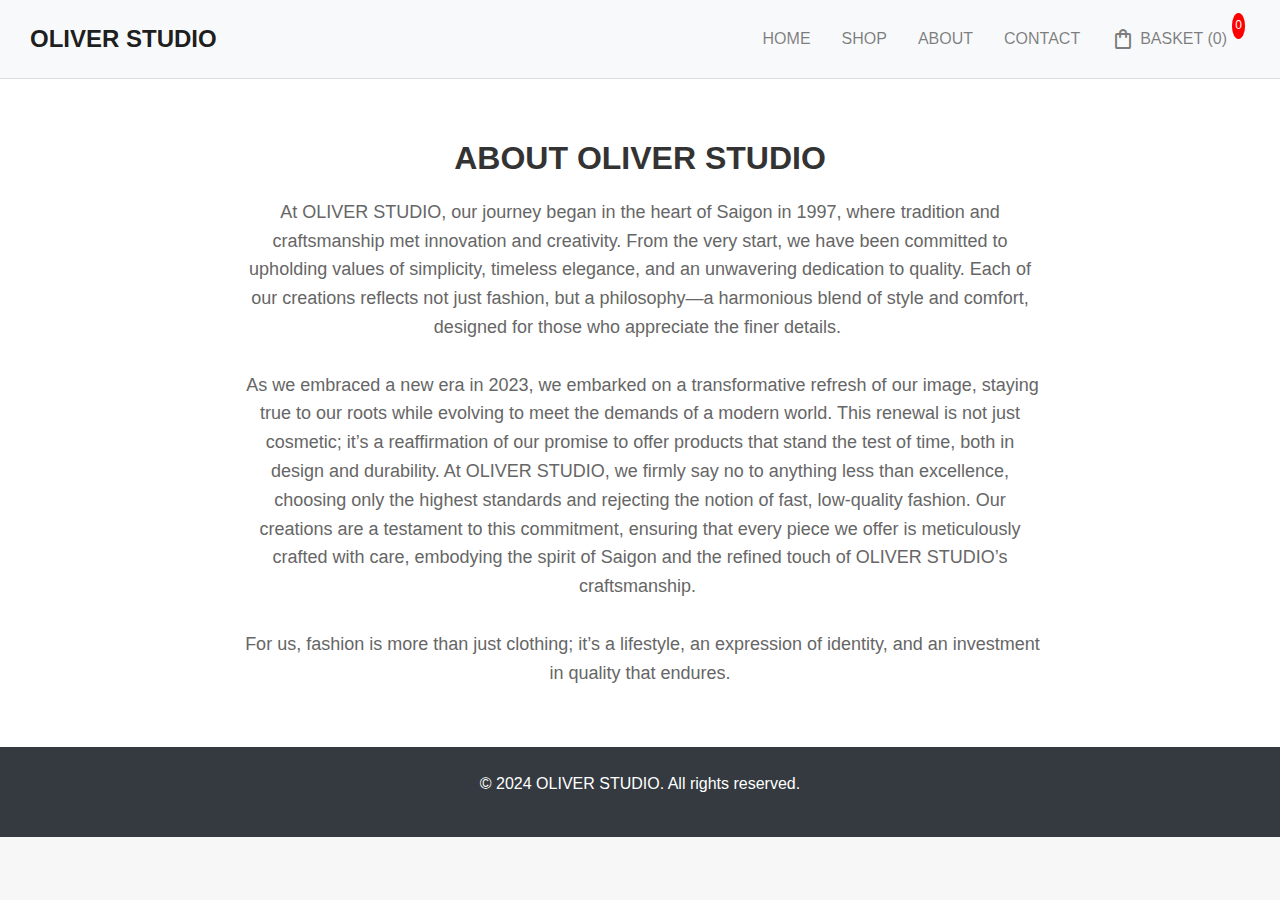
<file: quá mệt mỏi/about.html>
<!DOCTYPE html>
<html lang="en">
<head>
    <meta charset="UTF-8">
    <meta name="viewport" content="width=device-width, initial-scale=1.0">
    <title>About Us - OLIVER STUDIO</title>
    <link rel="stylesheet" href="https://stackpath.bootstrapcdn.com/bootstrap/4.5.2/css/bootstrap.min.css">
    <link href="https://fonts.googleapis.com/css2?family=Material+Symbols+Outlined" rel="stylesheet"> <!-- Thêm Google Material Icons -->
    <link rel="stylesheet" href="Untitled-2.css">
</head>
<body>

    <!-- Navbar -->
    <nav class="navbar navbar-expand-lg navbar-light bg-light">
        <a class="navbar-brand" href="index.html">OLIVER STUDIO</a>
        <button class="navbar-toggler" type="button" data-toggle="collapse" data-target="#navbarNav" aria-controls="navbarNav" aria-expanded="false" aria-label="Toggle navigation">
            <span class="navbar-toggler-icon"></span>
        </button>
        <div class="collapse navbar-collapse" id="navbarNav">
            <ul class="navbar-nav ml-auto">
                <li class="nav-item">
                    <a class="nav-link" href="index.html">HOME</a>
                </li>
                <li class="nav-item">
                    <a class="nav-link" href="shop.html">SHOP</a>
                </li>
                <li class="nav-item">
                    <a class="nav-link" href="about.html">ABOUT</a>
                </li>
                <li class="nav-item">
                    <a class="nav-link" href="contact.html">CONTACT</a>
                </li>
                <li class="nav-item">
                    <a class="nav-link cart-icon" href="#">
                        <span class="material-symbols-outlined">shopping_bag</span>
                    BASKET (0)
                </a>
                </li>
            </ul>
        </div>
    </nav>

    <!-- About Section -->
    <section class="about-content">
        <h2>ABOUT OLIVER STUDIO</h2>
      <p> At OLIVER STUDIO, our journey began in the heart of Saigon in 1997, where tradition and craftsmanship met innovation and creativity. From the very start, we have been committed to upholding values of simplicity, timeless elegance, and an unwavering dedication to quality. Each of our creations reflects not just fashion, but a philosophy—a harmonious blend of style and comfort, designed for those who appreciate the finer details.&nbsp;</p>
        <p>&nbsp;</p>
        <p>&nbsp;As we embraced a new era in 2023, we embarked on a transformative refresh of our image, staying true to our roots while evolving to meet the demands of a modern world. This renewal is not just cosmetic; it’s a reaffirmation of our promise to offer products that stand the test of time, both in design and durability. At OLIVER STUDIO, we firmly say no to anything less than excellence, choosing only the highest standards and rejecting the notion of fast, low-quality fashion. Our creations are a testament to this commitment, ensuring that every piece we offer is meticulously crafted with care, embodying the spirit of Saigon and the refined touch of OLIVER STUDIO’s craftsmanship.&nbsp;</p>
<p>&nbsp;</p>
        <p>&nbsp;For us, fashion is more than just clothing; it’s a lifestyle, an expression of identity, and an investment in quality that endures.</p>
    </section>

    <!-- Footer -->
    <footer class="footer bg-dark text-white py-4">
        <div class="container text-center">
            <p>© 2024 OLIVER STUDIO. All rights reserved.</p>
        </div>
    </footer>

    <script src="https://code.jquery.com/jquery-3.5.1.slim.min.js"></script>
    <script src="https://cdn.jsdelivr.net/npm/@popperjs/core@2.5.2/dist/umd/popper.min.js"></script>
    <script src="https://stackpath.bootstrapcdn.com/bootstrap/4.5.2/js/bootstrap.min.js"></script>
</body>
</html>
</file>
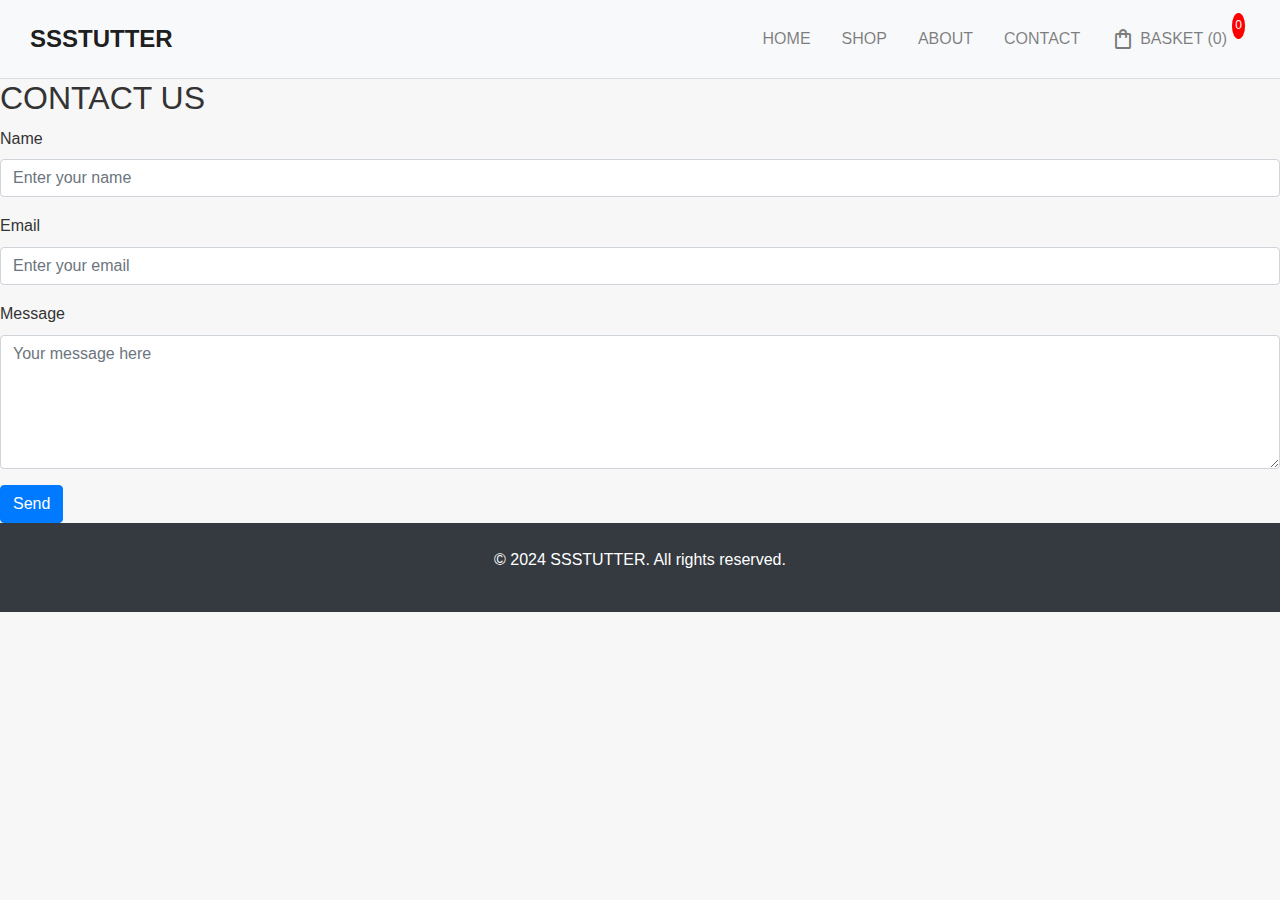
<file: quá mệt mỏi/contact.html>
<!DOCTYPE html>
<html lang="en">
<head>
    <meta charset="UTF-8">
    <meta name="viewport" content="width=device-width, initial-scale=1.0">
    <title>Contact Us - SSSTUTTER</title>
    <link rel="stylesheet" href="https://stackpath.bootstrapcdn.com/bootstrap/4.5.2/css/bootstrap.min.css">
    <link href="https://fonts.googleapis.com/css2?family=Material+Symbols+Outlined" rel="stylesheet"> <!-- Thêm Google Material Icons -->
    <link rel="stylesheet" href="Untitled-2.css">
</head>
<body>

    <!-- Navbar -->
    <nav class="navbar navbar-expand-lg navbar-light bg-light">
        <a class="navbar-brand" href="index.html">SSSTUTTER</a>
        <button class="navbar-toggler" type="button" data-toggle="collapse" data-target="#navbarNav" aria-controls="navbarNav" aria-expanded="false" aria-label="Toggle navigation">
            <span class="navbar-toggler-icon"></span>
        </button>
        <div class="collapse navbar-collapse" id="navbarNav">
            <ul class="navbar-nav ml-auto">
                <li class="nav-item">
                    <a class="nav-link" href="index.html">HOME</a>
                </li>
                <li class="nav-item">
                    <a class="nav-link" href="shop.html">SHOP</a>
                </li>
                <li class="nav-item">
                    <a class="nav-link" href="about.html">ABOUT</a>
                </li>
                <li class="nav-item">
                    <a class="nav-link" href="contact.html">CONTACT</a>
                </li>
                <li class="nav-item">
                    <a class="nav-link cart-icon" href="#">
                        <span class="material-symbols-outlined">shopping_bag</span> 
                    <!-- Thay thế hình ảnh bằng icon -->
BASKET (0) </a>
                </li>
            </ul>
        </div>
    </nav>

    <!-- Contact Form -->
    <section class="contact-form">
        <h2>CONTACT US</h2>
        <form>
            <div class="form-group">
                <label for="name">Name</label>
                <input type="text" class="form-control" id="name" placeholder="Enter your name">
            </div>
            <div class="form-group">
                <label for="email">Email</label>
                <input type="email" class="form-control" id="email" placeholder="Enter your email">
            </div>
            <div class="form-group">
                <label for="message">Message</label>
                <textarea class="form-control" id="message" rows="5" placeholder="Your message here"></textarea>
            </div>
            <button type="submit" class="btn btn-primary">Send</button>
        </form>
    </section>

    <!-- Footer -->
    <footer class="footer bg-dark text-white py-4">
        <div class="container text-center">
            <p>© 2024 SSSTUTTER. All rights reserved.</p>
        </div>
    </footer>

    <script src="https://code.jquery.com/jquery-3.5.1.slim.min.js"></script>
    <script src="https://cdn.jsdelivr.net/npm/@popperjs/core@2.5.2/dist/umd/popper.min.js"></script>
    <script src="https://stackpath.bootstrapcdn.com/bootstrap/4.5.2/js/bootstrap.min.js"></script>
</body>
</html>
</file>
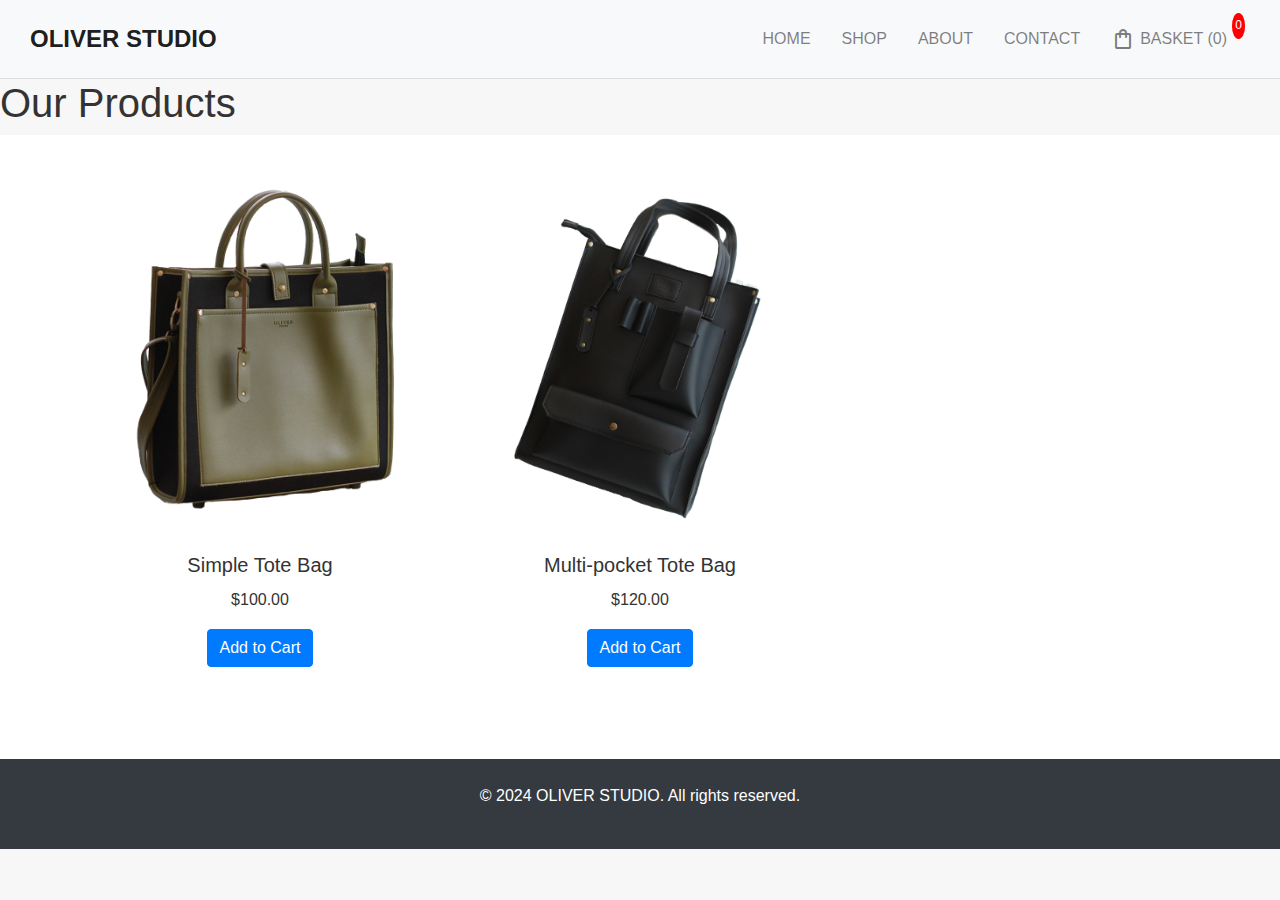
<file: quá mệt mỏi/shop.html>
<!DOCTYPE html>
<html lang="en">
<head>
    <meta charset="UTF-8">
    <meta name="viewport" content="width=device-width, initial-scale=1.0">
    <title>Shop - OLIVER STUDIO</title>
    <link rel="stylesheet" href="https://stackpath.bootstrapcdn.com/bootstrap/4.5.2/css/bootstrap.min.css">
    <link href="https://fonts.googleapis.com/css2?family=Material+Symbols+Outlined" rel="stylesheet"> <!-- Thêm Google Material Icons -->
    <link rel="stylesheet" href="Untitled-2.css">
</head>
<body>

    <!-- Navbar -->
    <nav class="navbar navbar-expand-lg navbar-light bg-light">
        <a class="navbar-brand" href="index.html">OLIVER STUDIO</a>
        <button class="navbar-toggler" type="button" data-toggle="collapse" data-target="#navbarNav" aria-controls="navbarNav" aria-expanded="false" aria-label="Toggle navigation">
            <span class="navbar-toggler-icon"></span>
        </button>
        <div class="collapse navbar-collapse" id="navbarNav">
            <ul class="navbar-nav ml-auto">
                <li class="nav-item">
                    <a class="nav-link" href="index.html">HOME</a>
                </li>
                <li class="nav-item">
                    <a class="nav-link" href="shop.html">SHOP</a>
                </li>
                <li class="nav-item">
                    <a class="nav-link" href="about.html">ABOUT</a>
                </li>
                <li class="nav-item">
                    <a class="nav-link" href="contact.html">CONTACT</a>
                </li>
                <li class="nav-item">
                    <a class="nav-link cart-icon" href="#">
                        <span class="material-symbols-outlined">shopping_bag</span>
                    BASKET (0)
                </a>
                </li>
            </ul>
        </div>
    </nav>

    <!-- Shop Banner -->
    <section class="shop-banner">
        <h1>Our Products</h1>
    </section>

    <!-- Product List -->
    <section class="product-list py-5">
        <div class="container">
            <div class="row">
                <!-- Example Product 1 -->
                <div class="col-md-4">
                    <div class="card mb-4">
                        <img src="pictures/tui1.jpg" class="card-img-top" alt="Product 1">
                        <div class="card-body text-center">
                            <h5 class="card-title">Simple Tote Bag</h5>
                            <p class="card-text">$100.00</p>
                            <a href="#" class="btn btn-primary">Add to Cart</a>
                        </div>
                    </div>
                </div>
                <!-- Example Product 2 -->
                <div class="col-md-4">
                    <div class="card mb-4">
                        <img src="pictures/tui2.jpg" class="card-img-top" alt="Product 2">
                        <div class="card-body text-center">
                            <h5 class="card-title">Multi-pocket Tote Bag</h5>
                            <p class="card-text">$120.00</p>
                            <a href="#" class="btn btn-primary">Add to Cart</a>
                        </div>
                    </div>
                </div>
            </div>
        </div>
    </section>

    <!-- Footer -->
    <footer class="footer bg-dark text-white py-4">
        <div class="container text-center">
            <p>© 2024 OLIVER STUDIO. All rights reserved.</p>
        </div>
    </footer>

    <script src="https://code.jquery.com/jquery-3.5.1.slim.min.js"></script>
    <script src="https://cdn.jsdelivr.net/npm/@popperjs/core@2.5.2/dist/umd/popper.min.js"></script>
    <script src="https://stackpath.bootstrapcdn.com/bootstrap/4.5.2/js/bootstrap.min.js"></script>
</body>
</html>
</file>
<file: quá mệt mỏi/Untitled-2.css>
/* General reset for all elements */
* {
    margin: 0;
    padding: 0;
    box-sizing: border-box;
}

body {
    font-family: 'Arial', sans-serif;
    color: #333;
    background-color: #f7f7f7;
    line-height: 1.6;
}

/* Navbar styling */
.navbar {
    padding: 15px 30px;
    border-bottom: 1px solid #ddd;
    background-color: #fff;
}

.navbar-brand {
    font-size: 24px;
    font-weight: bold;
    color: #333;
}

.navbar-nav .nav-link {
    font-size: 16px;
    margin-right: 15px;
    color: #555;
    transition: color 0.3s;
}

.navbar-nav .nav-link:hover {
    color: #333;
}

/* Basket Icon */
.cart-icon {
    position: relative;
    display: flex;
    align-items: center;
}

.cart-icon .material-symbols-outlined {
    font-size: 24px; /* Kích thước icon */
    margin-right: 5px; /* Khoảng cách giữa icon và text "Basket" */
}

.cart-icon::after {
    content: '0';
    position: absolute;
    top: -5px;
    right: -10px;
    background: #ff0000;
    color: #fff;
    font-size: 12px;
    padding: 3px;
    border-radius: 50%;
}

/* Welcome Section */
.welcome-section {
    position: relative;
    height: 80vh;
    display: flex;
    justify-content: center;
    align-items: center;
    text-align: center;
    background: none; /* Loại bỏ ảnh nền */
}

/* Banner background layer */
.welcome-section::before {
    content: "";
    position: absolute;
    top: 0;
    left: 0;
    width: 100%;
    height: 100%;
    background-image: url('banner.jpg'); /* Banner chèn vào background */
    background-size: cover;
    background-position: center;
    z-index: -1; /* Đưa layer này xuống dưới */
}

/* Overlay to darken the banner */
.overlay {
    position: relative;
    background-color: rgba(0, 0, 0, 0.5); /* Độ trong suốt */
    width: 100%;
    height: 100%;
    display: flex;
    align-items: center;
    justify-content: center;
    flex-direction: column;
    z-index: 1; /* Đảm bảo overlay và nội dung nằm trên */
}

.overlay h1, .overlay p {
    color: white;
}

.overlay .btn-primary {
    margin-top: 20px;
}

/* About Section */
.about-content {
    padding: 60px 20px;
    background-color: #fff;
    text-align: center;
}

.about-content h2 {
    font-size: 32px;
    margin-bottom: 20px;
    font-weight: bold;
    color: #333;
}

.about-content p {
    font-size: 18px;
    color: #666;
    max-width: 800px;
    margin: 0 auto;
}

/* Product List */
.product-list {
    background-color: #fff;
    padding: 60px 20px;
}

.product-list .card {
    border: none;
    transition: transform 0.3s;
}

.product-list .card:hover {
    transform: scale(1.05);
}

.product-list .card-title {
    font-size: 20px;
    color: #333;
    margin-bottom: 10px;
}

.product-list .card
.welcome-text {
    color: black;
    font-size: 36px; /* Kích thước chữ, bạn có thể điều chỉnh */
    font-weight: bold; /* Độ đậm của chữ, có thể điều chỉnh tùy ý */
}
Bạn có thể chèn đoạn CSS này vào tệp CSS chính của trang web (ví dụ: Untitled-2.css). Sau khi thêm, dòng chữ "Welcome to SSSTUTER" sẽ chuyển sang màu đen.
</file>
